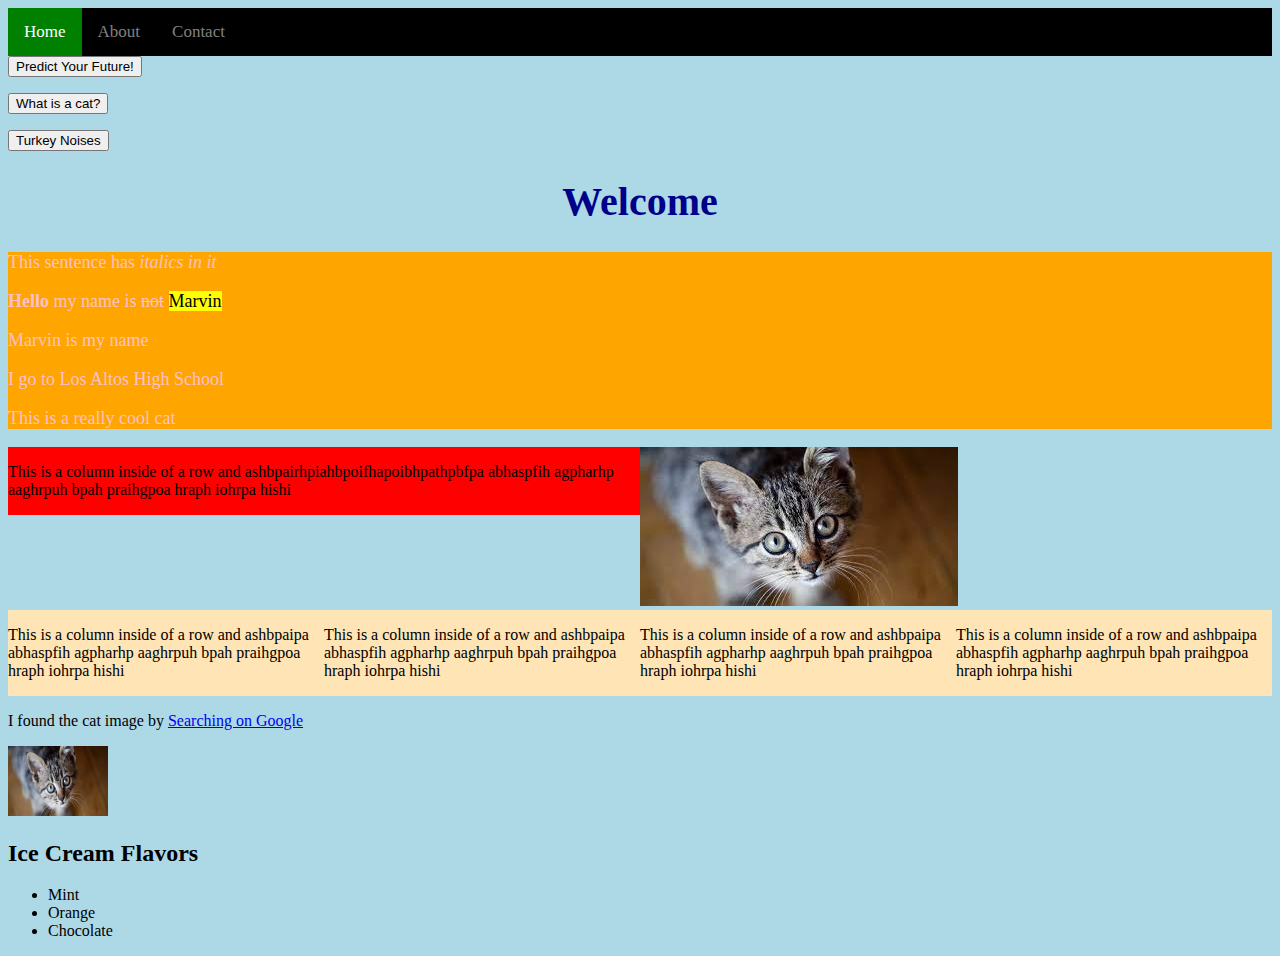
<file: index.html>
<!DOCTYPE html>
<html>
  <head>
    <meta charset="utf-8">
    <meta name="viewport" content="width=device-width">
    <title>Marvin's Website</title> <link href="style.css" rel="stylesheet" type="text/css" />
  </head>
  <body>
    <script src="script.js"></script>

    <div class="navbar">
      <a class="active" href="index.html">Home</a>
      <a href="about.html">About</a>
      <a href="contact.html">Contact</a>
    </div>

    <button onclick="future()"> Predict Your Future! </button>
    <p id="futureText"></p>
    <div id="futureImage"></div>

    <button onclick="display()"> What is a cat? </button>
    <p id="displayText"></p>

    <button onclick="displayAlert()"> Turkey Noises </button>

    <h1> Welcome </h1>
    <div class="orangeBackground pink fontSize18">
      <p> This sentence has <i>italics in it</i> </p>
      <p> <b>Hello</b> my name is <del>not</del> <mark>Marvin</mark> </p>

      <p> Marvin is my name </p>
      <p> I go to Los Altos High School </p>
      <p> This is a really cool cat</p>
    </div>


    <div class="row">
      <div class="column redBackground">
        <p> This is a column inside of a row and ashbpairhpiahbpoifhapoibhpathpbfpa abhaspfih agpharhp aaghrpuh bpah praihgpoa hraph iohrpa hishi </p>
      </div>
      <div class="column"> 
        <img src="cat.jpeg">
      </div>
    </div>

    <div class="row">
      <div class="column4">
        <p> This is a column inside of a row and ashbpaipa abhaspfih agpharhp aaghrpuh bpah praihgpoa hraph iohrpa hishi </p>
      </div>
      <div class="column4">
        <p> This is a column inside of a row and ashbpaipa abhaspfih agpharhp aaghrpuh bpah praihgpoa hraph iohrpa hishi </p>
      </div>
      <div class="column4">
        <p> This is a column inside of a row and ashbpaipa abhaspfih agpharhp aaghrpuh bpah praihgpoa hraph iohrpa hishi </p>
      </div>
      <div class="column4">
        <p> This is a column inside of a row and ashbpaipa abhaspfih agpharhp aaghrpuh bpah praihgpoa hraph iohrpa hishi </p>
      </div>
    </div>

    <p> I found the cat image by <a href="https://www.google.com/" target="_blank">Searching on Google</a> </p>


    <!-- This is an image of a cat -->
    <a href="https://en.wikipedia.org/wiki/Cat" target="_self"> <img src="cat.jpeg" width="100" height="70"></a>

    <h2> Ice Cream Flavors </h2>
    <ul>
      <li> Mint </li>
      <li> Orange </li>
      <li> Chocolate </li>
    </ul>

    <!-- <ol>
      <li> <a href="https://www.nike.com/" target=_blank> First item </a></li>
      <li> Second item </li>
      <li> Third item </li>
    </ol> -->

    <!-- <iframe src="https://www.google.com/maps/embed?pb=!1m18!1m12!1m3!1d15647.198945847504!2d142.19081102527505!3d11.34933330913488!2m3!1f0!2f0!3f0!3m2!1i1024!2i768!4f13.1!3m3!1m2!1s0x67328f3cd57de715%3A0x1bbe64e7a21aa7fc!2sMariana%20Trench!5e0!3m2!1sen!2sus!4v1626904978204!5m2!1sen!2sus" width="600" height="450" style="border:0;" allowfullscreen="" loading="lazy"></iframe>

    <h2> Learn about the Mariana Trench! </h2> -->
    <!-- Short Youtube Video about the Mariana Trench -->

    <!-- <iframe width="560" height="315" src="https://www.youtube.com/embed/LKXvdyNz6L8" title="YouTube video player" frameborder="0" allow="accelerometer; autoplay; clipboard-write; encrypted-media; gyroscope; picture-in-picture" allowfullscreen></iframe> -->

  </body>
</html>
</file>
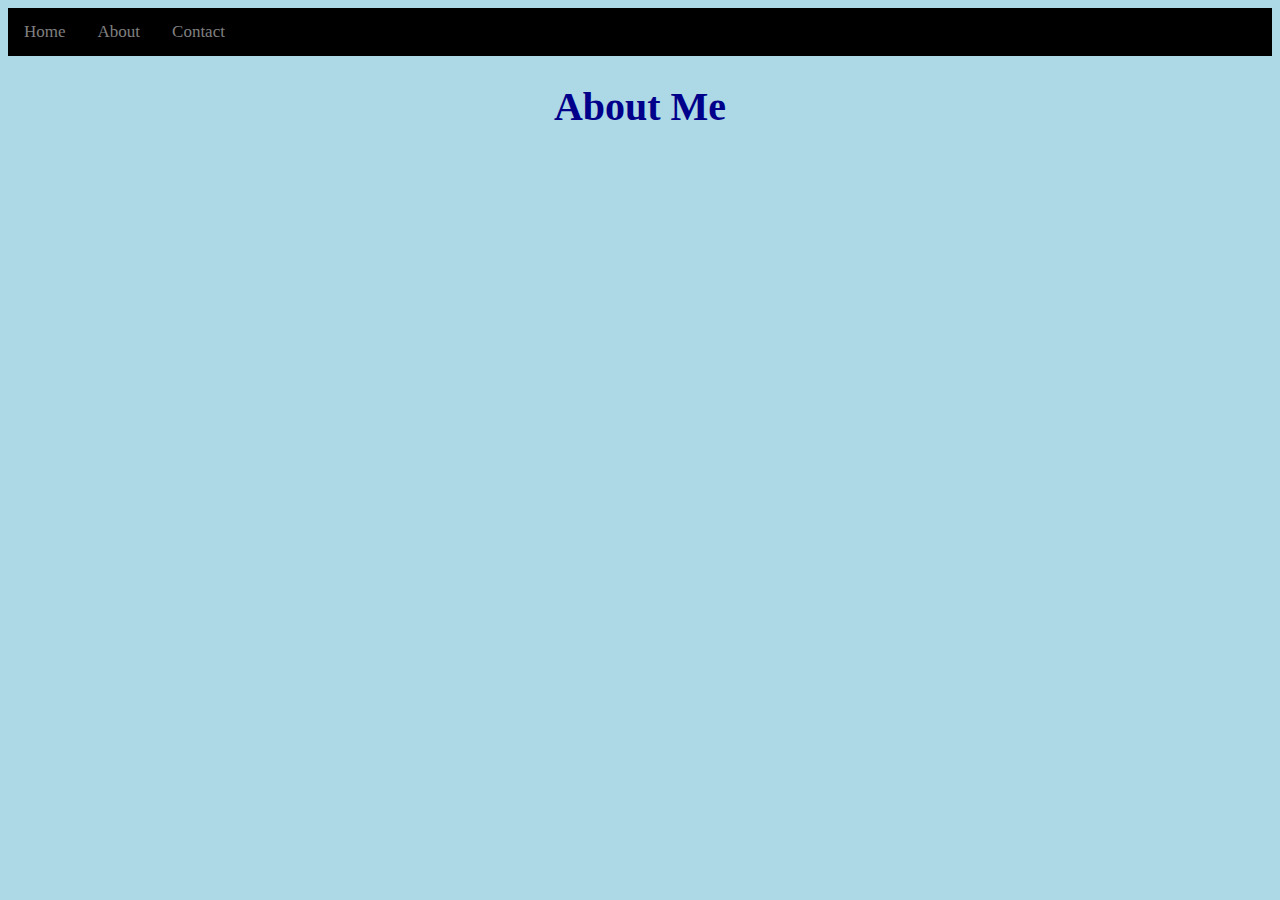
<file: about.html>
<!DOCTYPE html>
<html>
  <head>
    <meta charset="utf-8">
    <meta name="viewport" content="width=device-width">
    <title>Marvin's Website</title> <link href="style.css" rel="stylesheet" type="text/css" />
  </head>
  <body>
    <script src="script.js"></script>

    <div class="navbar">
      <a href="index.html">Home</a>
      <a href="about.html">About</a>
      <a href="contact.html">Contact</a>
    </div>

    <h1> About Me </h1>

  </body>
</html>
</file>
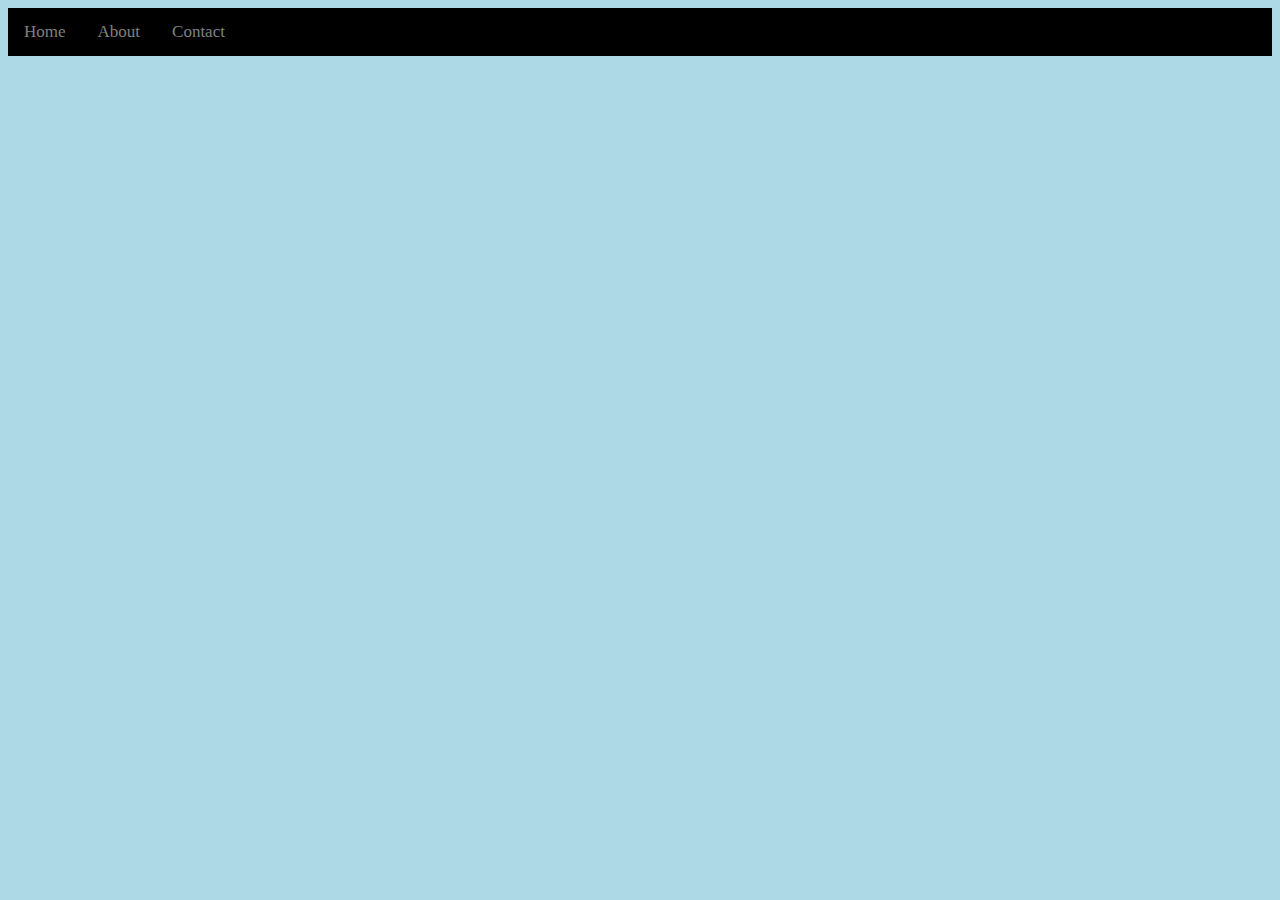
<file: contact.html>
<!DOCTYPE html>
<html>
  <head>
    <meta charset="utf-8">
    <meta name="viewport" content="width=device-width">
    <title>Marvin's Website</title> <link href="style.css" rel="stylesheet" type="text/css" />
  </head>
  <body>
    <script src="script.js"></script>

    <div class="navbar">
      <a href="index.html">Home</a>
      <a href="about.html">About</a>
      <a href="contact.html">Contact</a>
    </div>
  </body>
</html>
</file>
<file: style.css>
body {
  background-color: lightblue;
}
h1 {
  text-align: center;
  font-size: 40px;
  font-family: cursive;
  color: darkblue;
}



.red {
  color: red;
}

.pink {
  color: pink;
}

.orangeBackground {
  background-color: orange;
}

.fontSize18 {
  font-size: 18px;
}

.column {
  float: left;
  width: 50%;
}

.column3 {
  float: left;
  width: 33.33%;
}

.column4 {
  float: left;
  width: 25%;
  background-color: moccasin;
}

.row:after {
  content: "";
  display: table;
  clear: both;
}

.redBackground {
  background-color: red;
}

.navbar{
 background-color:black;
 overflow:hidden;
}
.navbar a{
 float: left;
 color:gray;
 text-align:center;
 padding: 14px 16px;
 text-decoration:none;
 font-size:17px;
}
.navbar a:hover{
 background-color:gray;
 color:black;
}
.navbar a.active{
 background-color:green;
 color:white;
}
</file>
